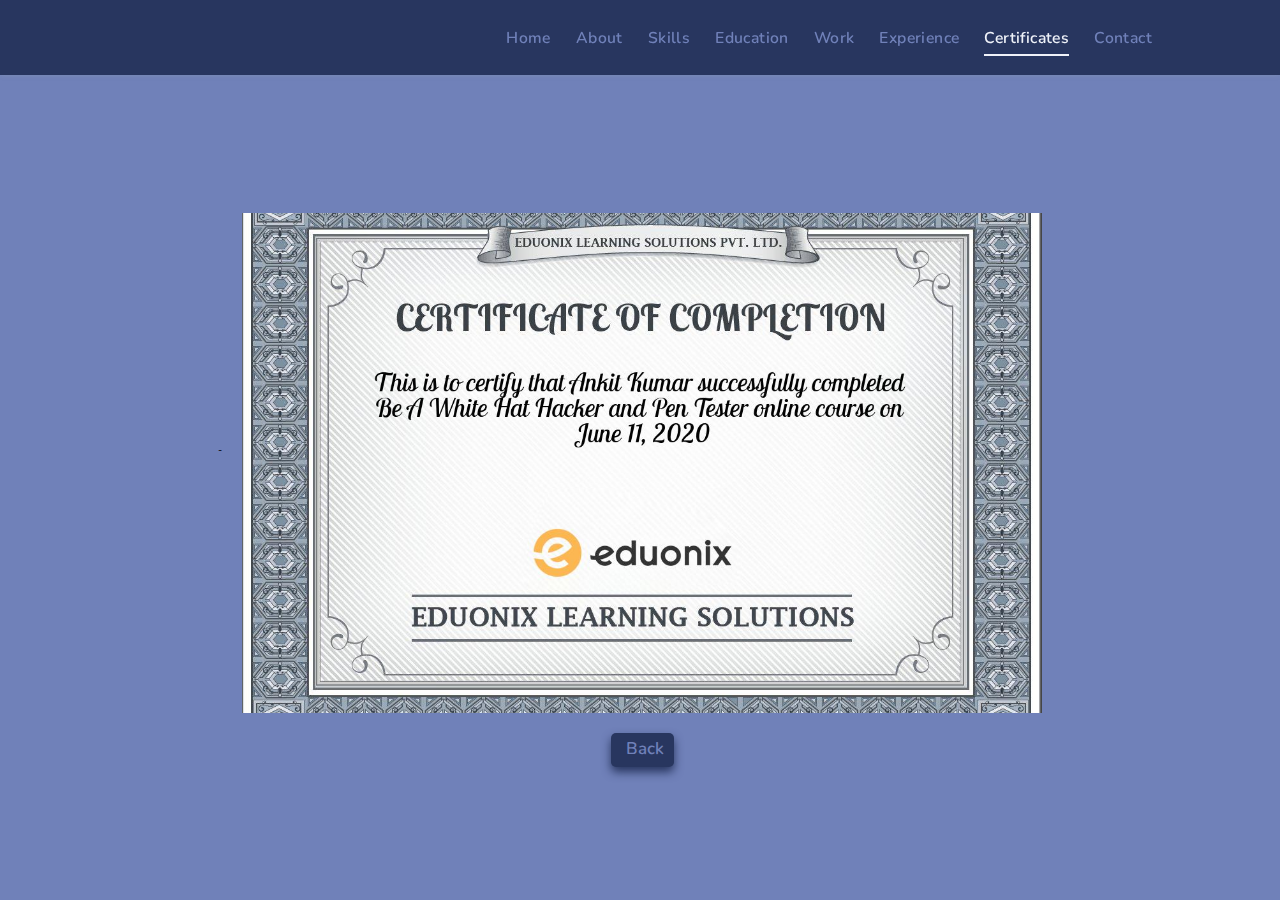
<file: slider/index.html>
<!DOCTYPE html>
<html lang="en">

<head>
  <meta charset="UTF-8">
  <meta http-equiv="X-UA-Compatible" content="IE=edge">
  <meta name="viewport" content="width=device-width, initial-scale=1.0">
  <link rel="stylesheet" href="./style.css">
  <link rel="stylesheet" href="../experience/style.css">
  <link rel="stylesheet" href="../assets/css/common.css">
  
  <!-- Font Awesome -->
  <link rel="stylesheet" href="https://cdnjs.cloudflare.com/ajax/libs/font-awesome/5.15.3/css/all.min.css"
    integrity="sha512-iBBXm8fW90+nuLcSKlbmrPcLa0OT92xO1BIsZ+ywDWZCvqsWgccV3gFoRBv0z+8dLJgyAHIhR35VZc2oM/gI1w=="
    crossorigin="anonymous" referrerpolicy="no-referrer" /> -
  <link id='favicon' rel="shortcut icon" href="/assets/images/ankit.jpg" type="image/x-png">

  <title> CERTIFICATES | PORTFOLIO</title>
</head>

<body oncontextmenu="return false">

  <!-- navbar starts -->
  <header>
    <a href="/" class="logo"><i class="fab fa-buysellads"></i></a>

    <div id="menu" class="fas fa-bars"></div>
    <nav class="navbar">
      <ul>
        <li><a href="/#home">Home</a></li>
        <li><a href="/#about">About</a></li>
        <li><a href="/#skills">Skills</a></li>
        <li><a href="/#education">Education</a></li>
        <li><a href="/#work">Work</a></li>
        <li><a href="/#experience">Experience</a></li>
        <li><a class="active" href="/#certificates">Certificates</a></li>
        <li><a href="/#contact">Contact</a></li>
      </ul>
    </nav>
  </header>
  <!-- navbar ends -->

  <div class="slider">
    <div class="slide active">
      <img src="../assets/images/certificates/a.png" alt="">
      <div class="info">
        <!-- <h1>hshshhs</h1>
                        <p>ywywywyywywyy</p> -->
      </div>
    </div>
    <div class="slide">
      <img src="../assets/images/certificates/b.png" alt="">
      <div class="info">
        <!-- <h1>hshshhs</h1>
                        <p>ywywywyywywyy</p> -->
      </div>
    </div>
    <div class="slide">
      <img src="../assets/images/certificates/b.png" alt="">
      <div class="info">
        <!-- <h1>hshshhs</h1>
                        <p>ywywywyywywyy</p> -->
      </div>
    </div>
    <div class="slide">
      <img src="../assets/images/certificates/c.png" alt="">
      <div class="info">
        <!-- <h1>hshshhs</h1>
                        <p>ywywywyywywyy</p> -->
      </div>
    </div>
    <div class="slide">
      <img src="../assets/images/certificates/d.png" alt="">
      <div class="info">
        <!-- <h1>hshshhs</h1>
                        <p>ywywywyywywyy</p> -->
      </div>
    </div>
    <div class="slide">
      <img src="../assets/images/certificates/e.png" alt="">
      <div class="info">
        <!-- <h1>hshshhs</h1>
                        <p>ywywywyywywyy</p> -->
      </div>
    </div>
    <div class="slide">
      <img src="../assets/images/certificates/f.png" alt="">
      <div class="info">
        <!-- <h1>hshshhs</h1>
                <p>ywywywyywywyy</p> -->
      </div>
    </div>
    <div class="slide">
      <img src="../assets/images/certificates/g.png" alt="">
      <div class="info">
        <!-- <h1>hshshhs</h1>
            <p>ywywywyywywyy</p> -->
      </div>
    </div>

    <div class="slide">
      <img src="../assets/images/certificates/h.png" alt="">
      <div class="info">
        <!-- <h1>hshshhs</h1>
            <p>ywywywyywywyy</p> -->
      </div>
    </div>

    <div class="slide">
      <img src="../assets/images/certificates/i.png" alt="">
      <div class="info">
        <!-- <h1>hshshhs</h1>
            <p>ywywywyywywyy</p> -->
      </div>
    </div>

    <div class="slide">
      <img src="../assets/images/certificates/j.png" alt="">
      <div class="info">
        <!-- <h1>hshshhs</h1>
            <p>ywywywyywywyy</p> -->
      </div>
    </div>
   
    <div class="slide">
      <img src="../assets/images/certificates/k.png" alt="">
      <div class="info">
        <!-- <h1>hshshhs</h1>
            <p>ywywywyywywyy</p> -->
      </div>
    </div>

    <div class="slide">
      <img src="../assets/images/certificates/l.png" alt="">
      <div class="info">
        <!-- <h1>hshshhs</h1>
            <p>ywywywyywywyy</p> -->
      </div>
    </div>

    <div class="slide">
      <img src="../assets/images/certificates/m.png" alt="">
      <div class="info">
        <!-- <h1>hshshhs</h1>
            <p>ywywywyywywyy</p> -->
      </div>
    </div>

   


    <div class="navigation">

      <i class="fas fa-chevron-left prev-btn"></i>
      <i class="fas fa-chevron-right next-btn"></i>
    </div>
    <div class="navigation-visibility">
      <!-- <div class="slide-icon active"></div> -->


    </div>
    <div class="morebtn">
      <a href="../certificates" class="btn">
        <i class="fas fa-arrow-left"></i>
        <span>Back </span>
      </a>
    </div>


  </div>



  <!-- scroll top btn -->
  <a href="#experience" class="fas fa-angle-up" id="scroll-top"></a>
  <!-- scroll back to top -->

  <script src="./script.js"></script>
  <script src="../assets/js/script.js"></script>

</body>

</html>
</file>
<file: slider/style.css>
@import url('https://fonts.googleapis.com/css2?family=Poppins:wght@200;300;400;500;600;700&display=swap');

*{
          margin: 0;
          padding: 0;
          box-sizing: border-box;
          /* font-family: 'Courier New', Courier, monospace; */
}

body{
          height: 100vh;
          display: flex;
          justify-content: center;
          align-items: center;
          background: #7081b9 !important;
}
.slider{
          position: relative;
          /* background: #000116; */
          width: 800px;
          min-height: 500px;
          margin: 20px;
          overflow: hidden;
          border-radius: 10px;
}

.slider .slide{
          position: absolute;
          margin-top: 100px;
          width: 800px;
          height: 500px;
          clip-path: circle(0% at 0 50%);
}
.slider .slide.active{
          clip-path: circle(150% at 0 50%); 
          transition: 2s;  
}
.slider .slide img{
          position: absolute;
          width: 100%;
          height: 100%;  
          object-fit: cover;   
}
/* .slide .slide .info{
          position: absolute;
          color: #222;
          background: rgba(255,255,255,0.3);
          width: 75%;
          margin-top: 50px;
          margin-left: 50px;
          padding: 20px;
          border-radius: 5px;
          box-shadow: 0 5px 25px rgba(1 1 1 /5%);
} */
.slider .slide .info h2{
          font-size: 2rem;
          font-weight: 400;
}

.navigation{
          height: 500px;
          display: flex;
          align-items: center;
          justify-content: space-between;
          opacity: 0;
          transition: opacity 0.5s ease;

}

.slider:hover .navigation{
          opacity: 1;
}
.prev-btn, .next-btn{
          z-index: 999;
          margin-top: 200px;
          font-size: 2rem;
          background: #7081b9;
          padding: 10px;
          cursor: pointer;
}
.prev-btn{
          border-top-left-radius: 3px;
          border-bottom-right-radius: 3px;
}

.next-btn{
          border-top-left-radius: 3px;
          border-bottom-right-radius: 3px;  
}

.navigation-visibility{
          z-index: 999;
          display: flex;
          justify-content: center;
}

.navigation-visibility .slide-icon{
          z-index: 999;
          background: whitesmoke;
          width: 20px;
          height: 10px;
          transform: translateY(-50px);
          margin: 0 6px;
          border-radius: 2px;
          box-shadow:blue ;
}
.navigation-visibility .slide-icon.active{
          background: rgb(223, 15, 49);
}

@media(max-width:900px){
.slider{
          
          width: 100%;
      
 }

.slider .slide{
  position: absolute;
  margin-top: 40px;
  width: 100%;
  height: 300px;
  clip-path: circle(0% at 0 50%);
}
.prev-btn, .next-btn{
 margin-bottom: 160px;
 margin-top: 70px;
 font-size: 1.8rem;
 padding: 10px;

}
.morebtn{
  margin-top: -120px !important;
}


 .slider .slide .info{
          position: relative;
          width: 80px;
          margin-left: auto;
          margin-right: auto;
 }
}
@media(max-width:500px){
         .slider .slide .info h2{
          font: 1.8rem;
          line-height: 40px;
         }

         .slide .slide .info p{
          font: 0.9em;
         }
}

/* view all button */
.morebtn{
  display: flex;
  justify-content: center;
  margin-top: 120px;
}
</file>
<file: experience/style.css>
@import url("https://fonts.googleapis.com/css2?family=Poppins:wght@400;600;700&display=swap");
@import url('https://fonts.googleapis.com/css2?family=Nunito:ital,wght@0,300;0,400;0,600;0,700;1,300;1,400&display=swap');

*{
  margin: 0;
  padding: 0;
  box-sizing: border-box;
  text-decoration: none;
  outline: none; border: none;
  text-transform:capitalize;
  transition: all .2s linear;
}
:root {
  --primary : #1a253f;
  --dark : #151A33;
  --secondary : #2b55cc;
  --info : #4d79f6;
  --ternary : #848db3;
  --pure : #eff2f9;
  --fade : #7081b9;
  --mild : #8997bd;
  --footer : #212A4A;
  --black:#060b1b;
  --dribbble : #ff5da0;
  --success : #1ecab8;
  --danger : #f1646c;
  --dark-blue : #28365f;
  --dark-gray: #171f33;
  --yellow: #f3c74d;
}

html{
  font-size: 62.5%;
  overflow-x: hidden;
  scroll-behavior: smooth;
}
body{
    /* background: linear-gradient(to right, #3c2a37, #070741); */
    background: var(--fade);
    /* background-image: url(); */
    font-family: 'Nunito', sans-serif;
  
}

*::selection{
  background: #2b3dda;
  color: #fff;
}

html{
  font-size: 62.5%;
  overflow-x: hidden;
}
html::-webkit-scrollbar{
  width: .8rem;
}
html::-webkit-scrollbar-track{
  background: rgb(235, 202, 245);
}
html::-webkit-scrollbar-thumb{
  background: #420177;
}

/* navbar starts */
header{
  position: fixed;
  top: 0; left: 0; right: 0;
  z-index: 1000;
  display: flex;
  align-items: center;
  justify-content: space-between;
  padding: 1.7rem 10%;
  height: 7.5rem;
  background-color:var(--dark-blue);
  box-shadow: 0 1px 4px rgba(146,161,176,.3);
}
section{
  min-height: 100vh;
  padding: 2rem 9%;
}
.heading{
  font-size: 3.5rem;
  color: rgb(20, 20, 20);
  font-weight: 800;
  text-align: center;
}
.heading span{
  color: var(--fade);

}
header .logo{
  font-size: 1.9rem;
  font-weight: 800;
  text-decoration: none;
  color: var(--fade);
}
header .logo i {
  font-size: 2.2rem;
}
header .logo:hover {
  color: var(--pure);
}
header .navbar ul{
  list-style: none;
  display: flex;
  justify-content: center;
  align-items: center;
}
header .navbar li{
  margin-left: 2.5rem;
}
header .navbar ul li a{
  font-size: 1.57rem;
  color: var(--fade);
  font-weight: 600;
  text-decoration: none;
  letter-spacing: 0.04rem;
}
header .navbar ul li a.active,
header .navbar ul li a:hover{
  padding: .5rem 0;
  color: var(--pure);
  border-bottom: 0.2rem solid var(--pure);

}
/* navbar ends */

/* hamburger icon starts*/
#menu{
  font-size: 3rem;
  cursor: pointer;
  color: var(--fade);
  display: none;
}
@media(max-width:768px){
  #menu{
      display: block;
  }
  header .navbar{
    position: fixed;
    top: 6.5rem; right: -120%;
    width: 75%;
    height: 100%;
    text-align: left;
    align-items: flex-start;
    background-color:var(--dark-blue);

  }
  header .navbar ul{
    flex-flow: column;
    padding: 1rem;
  }
  header .navbar ul li{
    text-align: center;
    width: 100%;
    margin: 1rem 0;
    border-radius: .5rem;
    width: 26rem;
  }
  header .navbar ul li a{
    display: block;
    padding: 1rem;
    text-align: left;
    color: var(--fade);
    font-size: 2rem;
  }
  header .navbar ul li a.active,
  header .navbar ul li a:hover{
    padding: 1rem;
    color: var(--pure);
    border-radius: .5rem;
    border-bottom: 0.5rem solid var(--pure);

  }
  .fa-times{
    transform: rotate(180deg);
  }
  header .navbar.nav-toggle{
    right: 0;
  }
}
/* hamburger icon ends */

/* experience section starts */
.experience {
  margin-top: 5rem;
}
.experience .quote {
  text-align: center;
  font-size: 1.5rem;
  font-weight: 600;
}
.experience .timeline {
  position: relative;
  max-width: 1200px;
  margin: 2rem auto;
}
.experience .timeline::after {
  content: '';
  position: absolute;
  width: 6px;
  background: #020133;
  top: 0;
  bottom: 0;
  left: 50%;
  margin-left: -3px;
  z-index: -2;
}
.experience .container {
  padding: 10px 40px;
  position: relative;
  background-color: inherit;
  width: 50%;
}
/*circles on timeline*/
.experience .container::after {    
  content: "\f0b1";
  position: absolute;
  width: 25px;
  height: 25px;
  right: -17px;
  background-color: rgb(255, 255, 255);
  border: 4px solid var(--dark-blue);
  top: 15px;
  border-radius: 50%;
  z-index: 100;
  font-size: 1.89rem;
  text-align: center;
  font-weight: 600;
  color:#02094b;
  font-family: 'Font Awesome\ 5 Free';
}
.experience .left {
  left: 0;
}
.experience .right {
  left: 50%;
}
/* arrows pointing right */
.experience .left::before {
  content: " ";
  height: 0;
  position: absolute;
  top: 22px;
  width: 0;
  z-index: 1;
  right: 30px;
  border: medium solid var(--dark-blue);
  border-width: 10px 0 10px 10px;
  border-color: transparent transparent transparent var(--dark-blue);

}
/* arrows pointing left  */
.experience .right::before {
  content: " ";
  height: 0;
  position: absolute;
  top: 22px;
  width: 0;
  z-index: 1;
  left: 30px;
  border: medium solid var(--dark-blue);
  border-width: 10px 10px 10px 0;
  border-color: transparent var(--dark-blue) transparent transparent;

}
.experience .right::after {
  left: -16px;
}
.experience .content {
  background-color: var(--dark-blue);
  color: var(--fade);
  position: relative;
  border-radius: 6px;
}
.experience .content .tag{
  font-size: 1.3rem;
  padding-top: 1.5rem;
  padding-left: 1.5rem;
}
.experience .content .desc{
  margin-left: 1.5rem;
  padding-bottom: 1rem;
}
.experience .content .desc h3{
  font-size: 1.5rem;
  font-weight: 600;
}
.experience .content .desc p{
  font-size: 1.2rem;
}
/* view all button */
.morebtn{
  display: flex;
  justify-content: center;
  margin-bottom: 2rem;
}
.morebtn .btn {
  position: relative;
  line-height: 0;
  padding: 1.6rem 1rem;
  border-radius: .5em;
  transition: 0.5s;
  color: var(--fade);
  /* border: 2px solid #fff; */
  background: var(--dark-blue);
  box-shadow: 0px 5px 10px var(--dark-blue);
  text-align: center;
}
.morebtn .btn span {
  font-weight: 600;
  font-size: 1.7rem;
  font-family: 'Nunito', sans-serif;
}
.morebtn .btn i {
  margin-right: 0.5rem;
  font-size: 1.5rem;
  transition: 0.3s;
}
.morebtn .btn:hover{
  color: var(--pure);

}
.morebtn .btn:hover i {
  transform: translateX(-8px);
}

/* Media queries - Responsive timeline on screens less than 600px wide */
@media screen and (max-width: 600px) {
  .experience .timeline::after {
  left: 31px;
  }
  .experience .container {
  width: 100%;
  padding-left: 70px;
  padding-right: 25px;
  }
  .experience .container::before {
  left: 60px;
  border: medium solid var(--dark-blue);
  border-width: 10px 10px 10px 0;
  border-color: transparent var(--dark-blue) transparent transparent;
  }
  .experience .left::after {
    left: 15px;
  }
  .experience .right::after {
    left: 15px;
  }
  .experience .right {
  left: 0%;
  }
  .experience .container::after {
    font-size: 2.2rem;;
  }
}
/* experience media queries ends */
/* experience section ends */


/* footer section starts */
.footer{
  min-height: auto;
  padding-top: 0;
  background: rgb(0, 1, 43);
}
.footer .box-container{
  display: flex;
  justify-content: center;
  flex-wrap: wrap;
}
.footer .box-container .box{
  flex: 1 1 25rem;
  margin: 2rem;
}
.footer .box-container .box h3{
  font-size: 2.5rem;
  color: #fff;
  padding-bottom: 1rem;
  font-weight: normal;
}
.footer .box-container .box p{
  font-size: 1.5rem;
  color: #ccc;
  padding: .7rem 0;
  text-transform: none;
}
.footer .box-container .box p i{
  padding-right: 1rem;
  color: #ffae00;
}
.footer .box-container .box a{
  font-size: 1.5rem;
  color: rgb(238, 238, 238);
  padding: .3rem 0;
  display: block;
}
.footer .box-container .box a:hover{
  color: #ffae00;
}
.footer .box-container .box .share{
  display: flex;
  flex-wrap: wrap;
  padding: 1rem 0;
}
.footer .box-container .box .share a{
  height: 4rem;
  width: 4rem;
  padding: 1rem;
  text-align: center;
  border-radius: 5rem;
  font-size: 1.7rem;
  margin-right: 1rem;
  transition: .2s;
  background: rgb(230, 230, 230);
  color: #02094b;
  border: none;
}
.footer .box-container .box .share a:hover{
  background: transparent;
  transform: scale(0.98);
  border: .1rem solid rgb(180, 178, 178);
  color: #ffae00;
}
.footer .credit{
  padding: 1rem 0 0 0;
  text-align: center;
  font-size: 1.5rem;
  font-family: 'Nunito',sans-serif;
  font-weight: 600;
  color: #fff;
  border-top: .1rem solid #fff3;
}
.footer .credit a{
  color: #ffae00;
}
.footer .fa{
    color: #E90606;
    margin: 0 .3rem;
    font-size: 1.5rem;
    animation: pound .35s infinite alternate;
}
@-webkit-keyframes pound{
  to{
    transform: scale(1.1);
  }
}
@keyframes pound{
  to{
    transform: scale(1.1);
}
}
@media(max-width:450px){
  .footer .box-container .box{
    margin: 2rem;
  }
  .footer .box-container .box p{
    padding: 0.7rem;
  }
  .footer .box-container .box .share a{
    padding: 1.1rem;
  }
}
/* footer section ends */

/* common media queries starts*/
@media(max-width:450px){
  html{
    font-size: 55%;
  }
  body{
    padding-right: 0;
  }
  section{
    padding: 2rem;
  }
}
/* common media queries ends*/


/* scroll top starts */
#scroll-top{
  position: fixed;
  top: -140%;
  right: 2rem;
  padding: 1rem 1.5rem;
  font-size: 2rem;
  background: var(--fade);
  color: rgb(13, 0, 44);
  border-radius: 5rem;
  transition: 1s linear;
  z-index: 1000;
}
#scroll-top.active{
  top: calc(100% - 12rem);
}
/* scroll top ends */
</file>
<file: assets/css/common.css>
/* hamburger icon starts*/
#menu{
          font-size: 3rem;
          cursor: pointer;
          color: var(--fade);
          display: none;
        }
        @media(max-width:768px){
          #menu{
              display: block;
          }
          header .navbar{
            position: fixed;
            top: 6.5rem; right: -120%;
            width: 60%;
            height: 100%;
            text-align: left;
            align-items: flex-start;
            background-color:var(--dark-blue);
        
          }
          header .navbar ul{
            flex-flow: column;
            padding: 1rem;
          }
          header .navbar ul li{
            text-align: center;
            width: 100%;
            margin: 1rem 0;
            border-radius: .5rem;
            width: 20rem;
          }
          header .navbar ul li a{
            display: block;
            padding: 1rem;
            text-align: left;
            color: var(--fade);
            font-size: 1.6rem;
          }
          header .navbar ul li a.active,
          header .navbar ul li a:hover{
            padding: 1rem;
            color: var(--pure);
            border-radius: .5rem;
            border-bottom: 0.5rem solid var(--pure);
          }
          .fa-times{
            transform: rotate(180deg);
          }
          header .navbar.nav-toggle{
            right: 0;
          }
        }
        /* hamburger icon ends */
        #a{
          font-family: serif;
          font-size: 20px;
          margin-left: 1px;
          color: transparent;
          animation: effect 2s linear infinite;
          
        }
        
        @keyframes effect {
          0% {
            background: linear-gradient(
              #7081b9,#aebadb);
            -webkit-background-clip: text;
          }
        
          100% {
            background: linear-gradient(
              #76809f, red);
            -webkit-background-clip: text;
          }
        }
</file>
